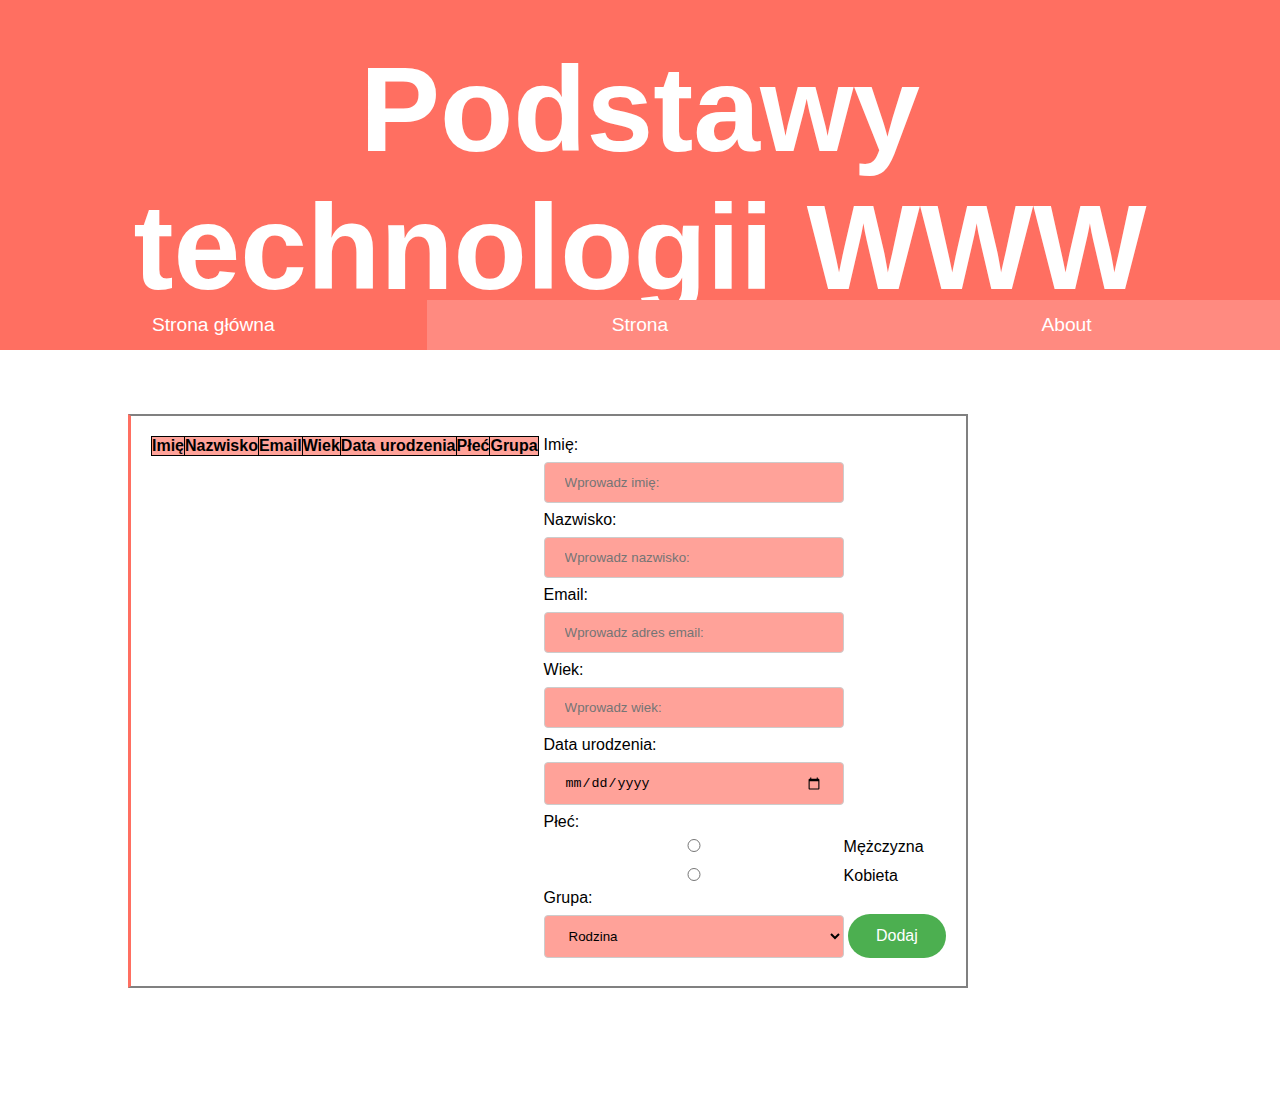
<file: Lab5PTWWW/public_html/index.html>
<!DOCTYPE html>
<html lang="en">
<head>
<title>Cwiczenia 04</title>
<meta charset="utf-8">
<meta name="viewport" content="width=device-width, initial-scale=1">
<link rel="stylesheet" href="styles.css">
<script type="text/javascript">
    
 function add()
 {
     
     var table = document.getElementById("table1");
     var newtr = document.createElement("tr");
     var newfirstname = document.createElement("td");
     var newlastname = document.createElement("td");
     var newemail = document.createElement("td");
     var newage = document.createElement("td");
     var newdate = document.createElement("td");
     var newgender = document.createElement("td");
     var newgroup = document.createElement("td");
     newfirstname.innerHTML = document.getElementById("firstname").value;
     newtr.appendChild(newfirstname);
     newlastname.innerHTML = document.getElementById("lastname").value;      
     newtr.appendChild(newlastname);
     newemail.innerHTML = document.getElementById("email").value;
     newtr.appendChild(newemail);
     newage.innerHTML = document.getElementById("age").value;
     newtr.appendChild(newage);
     newdate.innerHTML = document.getElementById("date").value;
     newtr.appendChild(newdate);
     if(document.getElementById("male").checked)
     {
     newgender.innerHTML = "Mężczyzna";
     newtr.appendChild(newgender);
     }
     else if(document.getElementById("female").checked)
     {
     newgender.innerHTML = "Kobieta";
     newtr.appendChild(newgender);
     }
     if(document.getElementById("group").value==="fa")
     {
     newgroup.innerHTML = "Rodzina";
     newtr.className = "tableFamily";
     newtr.appendChild(newgroup);
     }
     else if(document.getElementById("group").value==="fr")
     {
     newgroup.innerHTML = "Przyjaciele";
     newtr.className = "tableFriends";
     newtr.appendChild(newgroup);
     }
     else if(document.getElementById("group").value==="w")
     {
     newgroup.innerHTML = "Praca";
     newtr.className = "tableWork";
     newtr.appendChild(newgroup);    
     }
     else if(document.getElementById("group").value==="df")
     {
     newgroup.innerHTML = "Znajomi";
     newtr.className = "tableFellows";
     newtr.appendChild(newgroup);    
     } 
     table.appendChild(newtr);    
     /*
     var table = document.getElementById("table1");
     var row = table.insertRow(-1);
     var cell1 = row.insertCell(0);               
     var cell2 = row.insertCell(1);
     var cell3 = row.insertCell(2);
     var cell4 = row.insertCell(3);
     var cell5 = row.insertCell(4);
     var cell6 = row.insertCell(5);
     var cell7 = row.insertCell(6);
     cell1.innerHTML = document.getElementById("firstname").value;    
     cell2.innerHTML =  document.getElementById("lastname").value;
     cell3.innerHTML =  document.getElementById("email").value;
     cell4.innerHTML =  document.getElementById("age").value;
     cell5.innerHTML =  document.getElementById("date").value;
     if(document.getElementById("male").value==="m")
     {
     cell6.innerHTML = "Mężczyzna";
     }
     else if(document.getElementById("female").value==="f")
     {
     cell6.innerHTML = "Kobieta";
     }
     if(document.getElementById("group").value==="fa")
     {
     cell7.innerHTML = "Rodzina";
     row.className = "tableFamily";
     }
     else if(document.getElementById("group").value==="fr")
     {
     cell7.innerHTML = "Przyjaciele";
     row.className = "tableFriends";
     }
     else if(document.getElementById("group").value==="w")
     {
     cell7.innerHTML = "Praca"; 
     row.className = "tableWork";
     }
     else if(document.getElementById("group").value==="df")
     {
     cell7.innerHTML = "Znajomi";   
     row.className = "tableFellows";
     }
     */
 }
 </script>
</head>

<body>

<header>
   <h1>Podstawy technologii WWW</h1>
   <p>Style dla wybranych</p>
</header>

<section>
  <nav>   
     <a style="background-color:#ff6f61" href="index.html">Strona główna</a>
     <a href="strona.html">Strona</a>
     <a href="about.html">About</a>
  </nav>
  
  <article>
      
<p></p>
<div style="min-height: 500px">
<table id="table1">
    <tr>
        <th>Imię</th>
        <th>Nazwisko</th>
        <th>Email</th>
        <th>Wiek</th>
        <th>Data urodzenia</th>
        <th>Płeć</th>
        <th>Grupa</th> 
    </tr>
</table>
</div>
<form>
  Imię:<br>
  <input type="text" id="firstname" name="firstname" placeholder="Wprowadz imię:"><br>
  Nazwisko:<br>
  <input type="text" id="lastname" name="lastname" placeholder="Wprowadz nazwisko:"><br>
  Email:<br>
  <input type="email" id="email" name="email" placeholder="Wprowadz adres email:"><br>
  Wiek:<br>
  <input type="number" id="age" name="age" placeholder="Wprowadz wiek:"><br>
  Data urodzenia:<br>
  <input type="date" id="date" name="date"><br>
  Płeć:<br>
  <input type="radio" id="male" name="gender" value="m">Mężczyzna<br>
  <input type="radio" id="female" name="gender" value="f">Kobieta<br>
  Grupa:<br>
  <select id="group" name="group">
       <option value="fa">Rodzina</option>
        <option value="fr">Przyjaciele</option>
        <option value="w">Praca</option>
        <option value="df">Znajomi</option>
      </select> 
<button type="button" onclick="add()">Dodaj</button>
</form>
  
  </article>
</section>

</body>
</html>
</file>
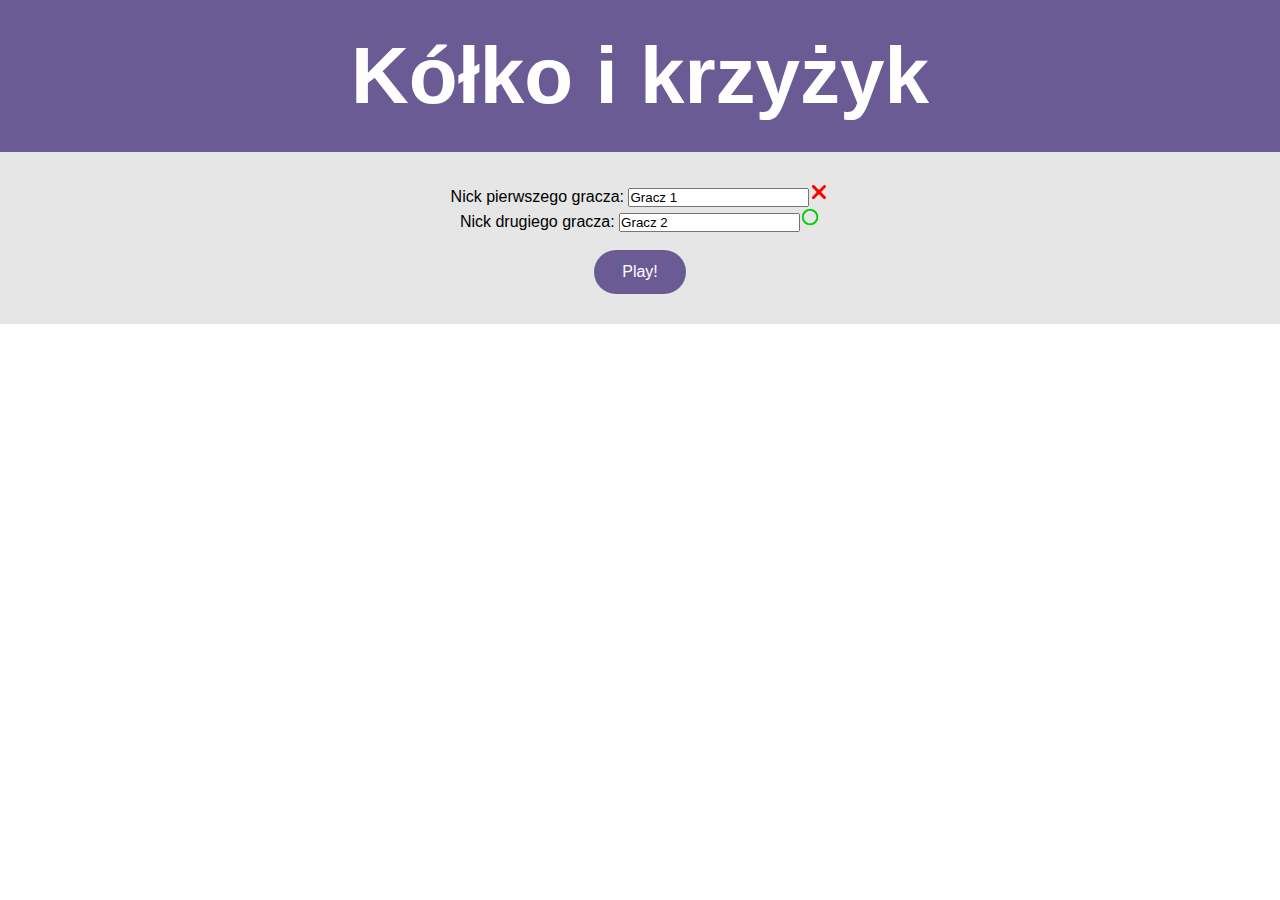
<file: Lab6PTWWW/public_html/index.html>
<!DOCTYPE html>
<html>
    <head>
        <title>Kółko i krzyżyk</title>
        <meta charset="UTF-8">
        <meta name="viewport" content="width=device-width, initial-scale=1.0">
        <link rel="stylesheet" href="style.css">
        <script>
           var round =0;
           var t = 0;
       function start(nick1, nick2)
           {
               document.getElementById("form1").style.display = "none";
               document.getElementById("board").style.display = "block";
               document.getElementById("wyniki").style.display = "block";
               document.getElementById("player11").innerHTML = nick1;
               document.getElementById("player22").innerHTML = nick2;
               document.getElementById("player11").className = "turn";
               alert("Zaczyna: "+document.getElementById("player11").innerHTML);
           }
       function newround()
            {
            document.getElementById("1").className = "none";
            document.getElementById("2").className = "none";
            document.getElementById("3").className = "none";
            document.getElementById("4").className = "none";
            document.getElementById("5").className = "none";
            document.getElementById("6").className = "none";
            document.getElementById("7").className = "none";
            document.getElementById("8").className = "none";
            document.getElementById("9").className = "none";
            document.getElementById("btn2").style.display = "none";
            t=0;
            round++;
            if(round%2===0)
            {
               document.getElementById("player11").className = "turn";
               alert("Zaczyna: "+document.getElementById("player11").innerHTML);
            }
            else
            {
               document.getElementById("player22").className = "turn";
               alert("Zaczyna: "+document.getElementById("player22").innerHTML);
            }
            }
       function clickk(id)
            {   
                if(!document.getElementById(id).className||document.getElementById(id).className === "none")
                {
                if(document.getElementById("player11").className === "turn")
                {
                document.getElementById(id).className = "cross";
                document.getElementById("player22").className = "turn";
                document.getElementById("player11").classList.remove("turn");
                t++;
                }
                else if(document.getElementById("player22").className === "turn")
                {
                    document.getElementById(id).className = "circle";
                    document.getElementById("player11").className = "turn";
                    document.getElementById("player22").classList.remove("turn");
                t++;
                }
                check();
                }
            }
       function check()
            {
                if(document.getElementById("1").className === "circle"&&document.getElementById("2").className === "circle"&&document.getElementById("3").className === "circle")
                {
                  player1win();
                }
                else if(document.getElementById("4").className === "circle"&&document.getElementById("5").className === "circle"&&document.getElementById("6").className === "circle")
                {
                  player1win();
                }
                else if(document.getElementById("7").className === "circle"&&document.getElementById("8").className === "circle"&&document.getElementById("9").className === "circle")
                {
                    player1win();
                }
                else if(document.getElementById("1").className === "circle"&&document.getElementById("4").className === "circle"&&document.getElementById("7").className === "circle")
                {
                    player1win();
                }
                else if(document.getElementById("2").className === "circle"&&document.getElementById("5").className === "circle"&&document.getElementById("8").className === "circle")
                {
                    player1win();
                }
                else if(document.getElementById("3").className === "circle"&&document.getElementById("6").className === "circle"&&document.getElementById("9").className === "circle")
                {
                    player1win();
                }
                else if(document.getElementById("1").className === "circle"&&document.getElementById("5").className === "circle"&&document.getElementById("9").className === "circle")
                {
                    player1win();
                }
                else if(document.getElementById("3").className === "circle"&&document.getElementById("5").className === "circle"&&document.getElementById("7").className === "circle")
                {
                    player1win();
                }
                else if(document.getElementById("1").className === "cross"&&document.getElementById("2").className === "cross"&&document.getElementById("3").className === "cross")
                {
                   player2win();
                }
                else if(document.getElementById("4").className === "cross"&&document.getElementById("5").className === "cross"&&document.getElementById("6").className === "cross")
                {
                   player2win();
                }
                else if(document.getElementById("7").className === "cross"&&document.getElementById("8").className === "cross"&&document.getElementById("9").className === "cross")
                {
                    player2win();
                }
                else if(document.getElementById("1").className === "cross"&&document.getElementById("4").className === "cross"&&document.getElementById("7").className === "cross")
                {
                    player2win();
                }
                else if(document.getElementById("2").className === "cross"&&document.getElementById("5").className === "cross"&&document.getElementById("8").className === "cross")
                {
                    player2win();
                }
                else if(document.getElementById("3").className === "cross"&&document.getElementById("6").className === "cross"&&document.getElementById("9").className === "cross")
                {
                    player2win();
                }
                else if(document.getElementById("1").className === "cross"&&document.getElementById("5").className === "cross"&&document.getElementById("9").className === "cross")
                {
                    player2win();
                }
                else if(document.getElementById("3").className === "cross"&&document.getElementById("5").className === "cross"&&document.getElementById("7").className === "cross")
                {
                     player2win();  
                }
                else if(t===9)
                {
                    remis();
                }
            }
        function player1win()
        {
                    alert("Wygral: "+document.getElementById("player22").innerHTML);
                    document.getElementById("player2wins").innerHTML++;
                    document.getElementById("btn2").style.display = "block";
                    var x = document.querySelectorAll("table#board td");
                    for(var i=0; i<x.length; i++)
                    {
                     x[i].className = "disableclick";
                    }
        }
        function player2win()
        {
                    alert("Wygral: "+document.getElementById("player11").innerHTML);
                    document.getElementById("player1wins").innerHTML++;
                    document.getElementById("btn2").style.display = "block";
                    var x = document.querySelectorAll("table#board td");
                    for(var i=0; i<x.length; i++)
                    {
                     x[i].className = "disableclick";
                    }
        }
        function remis()
        {
                    alert("Remis!");
                    document.getElementById("remises").innerHTML++;
                    document.getElementById("btn2").style.display = "block";
                    var x = document.querySelectorAll("table#board td");
                    for(var i=0; i<x.length; i++)
                    {
                     x[i].className = "disableclick";
                    }
        }

        </script>
    </head>
    <body>
      <header>
            <h1>Kółko i krzyżyk</h1>
      </header>
        <section>
        <form id="form1">
        Nick pierwszego gracza:
        <input id="nick1" type="text" name="nick" value="Gracz 1" required><span class="crossicon"></span><br>
        Nick drugiego gracza:
        <input id="nick2" type="text" name="nick" value="Gracz 2" required><span class="circleicon"></span><br><br>
        <button id="btn1" type="button" onclick="start(nick1.value, nick2.value)">Play!</button>
         </form>
        <div id="div1"></div>
        <div id="div2"></div>
        <table id="board" style="display:none">
            <tr>
                <td id="1" onclick="clickk(id)"></td>
                <td id="2" onclick="clickk(id)"></td>
                <td id="3" onclick="clickk(id)"></td>
            </tr>
            <tr>
                 <td id="4" onclick="clickk(id)"></td>
                 <td id="5" onclick="clickk(id)"></td>
                 <td id="6" onclick="clickk(id)"></td>   
            </tr> 
            <tr>
                <td id="7" onclick="clickk(id)"></td>
                <td id="8" onclick="clickk(id)"></td>
                <td id="9" onclick="clickk(id)"></td>       
            </tr>
        </table> 
      <table id="wyniki" style="display:none">
          <tr>
             <th colspan="2">Gracze:</th>
          </tr>
          <tr>
             <td id="player11"></td>
             <td id="player22"></td>
         </tr>
         <tr>
             <td id="symbol1"><span class="crossicon"></span></td>
             <td id="symbol2"><span class="circleicon"></span></td>
         </tr>
         <tr>
             <th colspan="2">Zwycięstwa:</th>
         </tr>
         <tr>
             <td id="player1wins">0</td>
             <td id="player2wins">0</td>
         </tr>
         <tr>
             <th colspan="2">Remisy:</th>
         </tr>
         <tr>
             <td colspan="2" id="remises">0</td>
         </tr>
       </table>   
        </section>
        <button id="btn2" style="display:none" type="button" onclick="newround()">Nowa runda</button>
    </body>
</html>
</file>
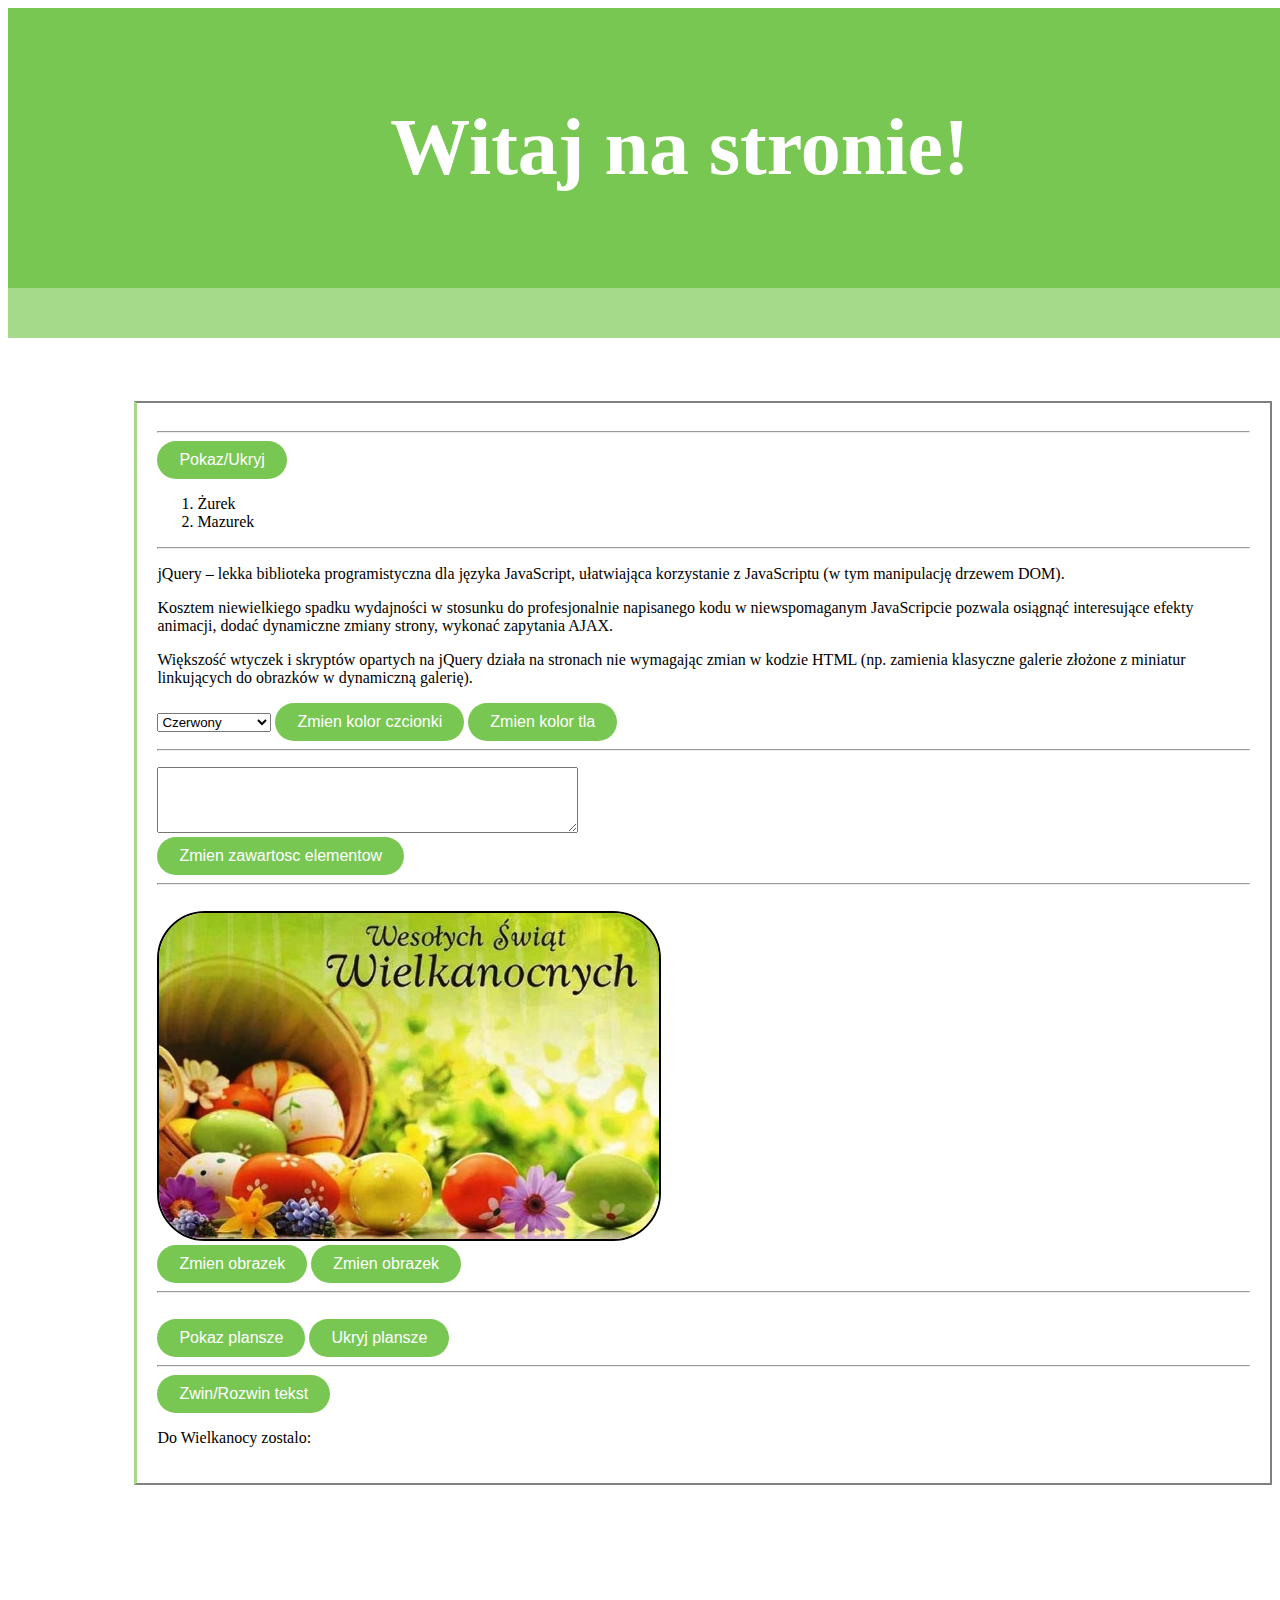
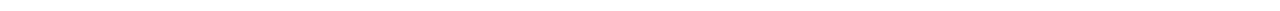
<file: Lab7PTWWW/public_html/index.html>
<!DOCTYPE html>
<html>
    <head>
        <title>Cwiczenie 07</title>
        <meta charset="UTF-8">
        <meta name="viewport" content="width=device-width, initial-scale=1.0">
        <link rel="stylesheet" href="styles.css">
        <script src="https://ajax.googleapis.com/ajax/libs/jquery/3.4.1/jquery.min.js"></script>
        <script src="JScript.js"></script>
    </head>
    
    <body>
     <header id="header1">
        <h1>Witaj na stronie!</h1>
     </header>
        <div id="div3"></div>
        <article>
      <hr>
        <button id="button1">Pokaz/Ukryj</button>
        <div id="div1">
        <ol>
          <li>Żurek</li>
          <li>Mazurek</li>
       </ol>
        </div>
      <hr>
      <p class="pclass1">jQuery – lekka biblioteka programistyczna dla języka JavaScript, ułatwiająca korzystanie z JavaScriptu (w tym manipulację drzewem DOM).</p>
      <p class="pclass1">Kosztem niewielkiego spadku wydajności w stosunku do profesjonalnie napisanego kodu w niewspomaganym JavaScripcie pozwala osiągnąć interesujące efekty animacji, dodać dynamiczne zmiany strony, wykonać zapytania AJAX.</p>
      <p class="pclass1">Większość wtyczek i skryptów opartych na jQuery działa na stronach nie wymagając zmian w kodzie HTML (np. zamienia klasyczne galerie złożone z miniatur linkujących do obrazków w dynamiczną galerię). </p>
    <select id="selectcolour" name="colours">
      <option value="red">Czerwony</option>
      <option value="blue">Niebieski</option>
      <option value="green">Zielony</option>
      <option value="orange">Pomaranczowy</option>
      <option value="purple">Fioletowy</option>
    </select>
      <button id="fontcolour">Zmien kolor czcionki</button>
      <button id="backgroundcolour">Zmien kolor tla</button>
    <hr>
    <p class="pclass2"></p>
    <p class="pclass2"></p>
    <textarea id="text1" rows="4" cols="50" name="textfield"></textarea>
    <br>
    <button id="button2">Zmien zawartosc elementow</button>
    <hr>
    <br>
    <img id="img" class="img1" src="kartkaswiateczna.jpg">
    <br>
    <button id="button3">Zmien obrazek</button>
    <button id="button4">Zmien obrazek</button>
    <hr>
    <br>
    <button id="button5">Pokaz plansze</button>
    <button id="button6">Ukryj plansze</button>
    <br>
    <div>
    <table id="board" >      
            <tr>
                <td id="1"></td>
                <td id="2"></td>
                <td id="3"></td>
            </tr>
            <tr>
                 <td id="4"></td>
                 <td id="5"></td>
                 <td id="6"></td>   
            </tr> 
            <tr>
                <td id="7"></td>
                <td id="8"></td>
                <td id="9"></td>       
            </tr>
        </table> 
        </div>
    <hr>
    <button id="button7">Zwin/Rozwin tekst</button>
    <div id="div2">
    <p>Do Wielkanocy zostalo: </p>
    <p id="wielkanoc"></p>
    </div>
    </article>
    </body>
</html>
</file>
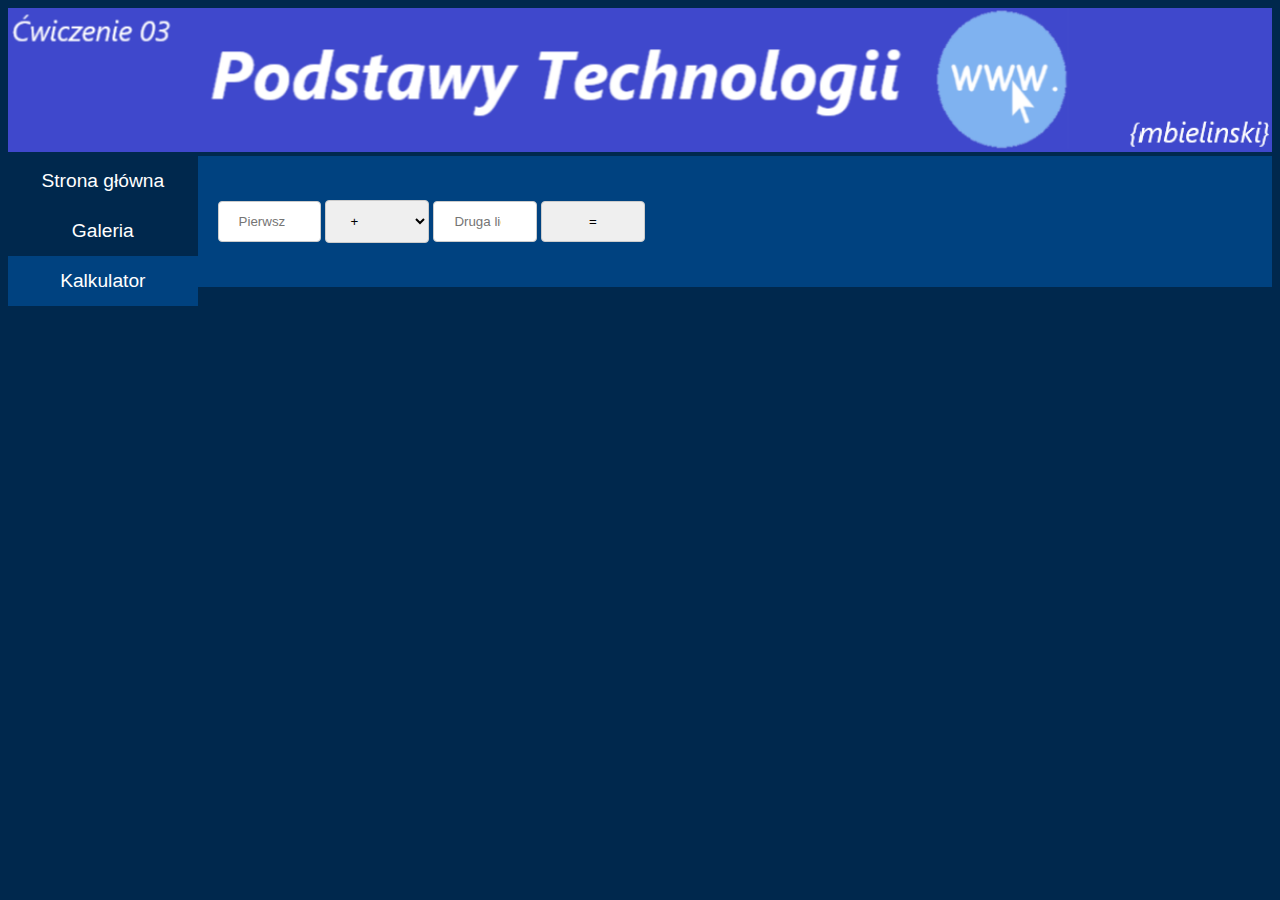
<file: Lab3PTWWW/public_html/subpage2.html>
<!DOCTYPE html>
<!--
To change this license header, choose License Headers in Project Properties.
To change this template file, choose Tools | Templates
and open the template in the editor.
-->
<html>
<head>
<title>Cwiczenia 03</title>
<meta charset="utf-8">
<meta name="viewport" content="width=device-width, initial-scale=1">
<link rel="stylesheet" href="styles.css">
<script>

    function add()
   {
     var x = Number(document.getElementById("number1").value);
     var y = Number(document.getElementById("number2").value);
     if(x<0||x>100||y<0||y>100)
     {
     document.getElementById("wynik").innerHTML ="Proszę wprowadzić liczby z przedziału od 0 do 100";   
     }
     else
     {
     var wynik = x + y;
     document.getElementById("wynik").innerHTML =x+"+"+y+"="+wynik;
     }
    }
    function sub()
    {
      var x = Number(document.getElementById("number1").value);
      var y = Number(document.getElementById("number2").value);
      if(x<0||x>100||y<0||y>100)
     {
     document.getElementById("wynik").innerHTML ="Proszę wprowadzić liczby z przedziału od 0 do 100";   
     }
     else
     {
      var wynik = x - y;
      document.getElementById("wynik").innerHTML =x+"-"+y+"="+wynik;
     }
    }
    function mul()
    {
      var x = Number(document.getElementById("number1").value);
      var y = Number(document.getElementById("number2").value);
      if(x<0||x>100||y<0||y>100)
      {
       document.getElementById("wynik").innerHTML ="Proszę wprowadzić liczby z przedziału od 0 do 100";   
      }
      else
      {
      var wynik = x * y;
      document.getElementById("wynik").innerHTML =x+"*"+y+"="+wynik;
      }
    }
    function div()
    {
      var x = Number(document.getElementById("number1").value);
      var y = Number(document.getElementById("number2").value);
      if(x<0||x>100||y<0||y>100)
      {
       document.getElementById("wynik").innerHTML ="Proszę wprowadzić liczby z przedziału od 0 do 100";   
      }
      else
      {
      var wynik = x / y;
      document.getElementById("wynik").innerHTML =x+":"+y+"="+wynik;
      }
    }
    function oper()
    {
      var operation = document.getElementById("oper").value;
      if(operation==="+")
      {
          add();
      }
      else if(operation==="-")
      {
          sub();
      }
      else if(operation==="*")
      {
          mul();
      }
      else if(operation==="/")
      {
          div();
      }
    }
</script>
</head>
    <body>

<header>
    <img src="logo.png" alt='naglowek' style="width:100%;height:100%;">
</header>

<section>
  <nav>
    <a href="index.html">Strona główna</a>
     <a href="subpage.html">Galeria</a>
     <a style="background-color:#004280" href="subpage2.html">Kalkulator</a>
  </nav>
  
  <article>
  
  <p> 
     <input id='number1' type="number" min="0" max="100" placeholder="Pierwsza liczba..."> 
      <select id='oper' name="operation">
       <option value="+">+</option>
        <option value="-">-</option>
        <option value="*">*</option>
        <option value="/">:</option>
      </select> 
     <input id='number2' type="number" min="0" max="100" placeholder="Druga liczba..."> 
     <button type="button" onclick="oper()">=</button> 
     
 </p> 
 <p id="wynik"></p>
  </article>
</section>

</body>
</html>
</file>
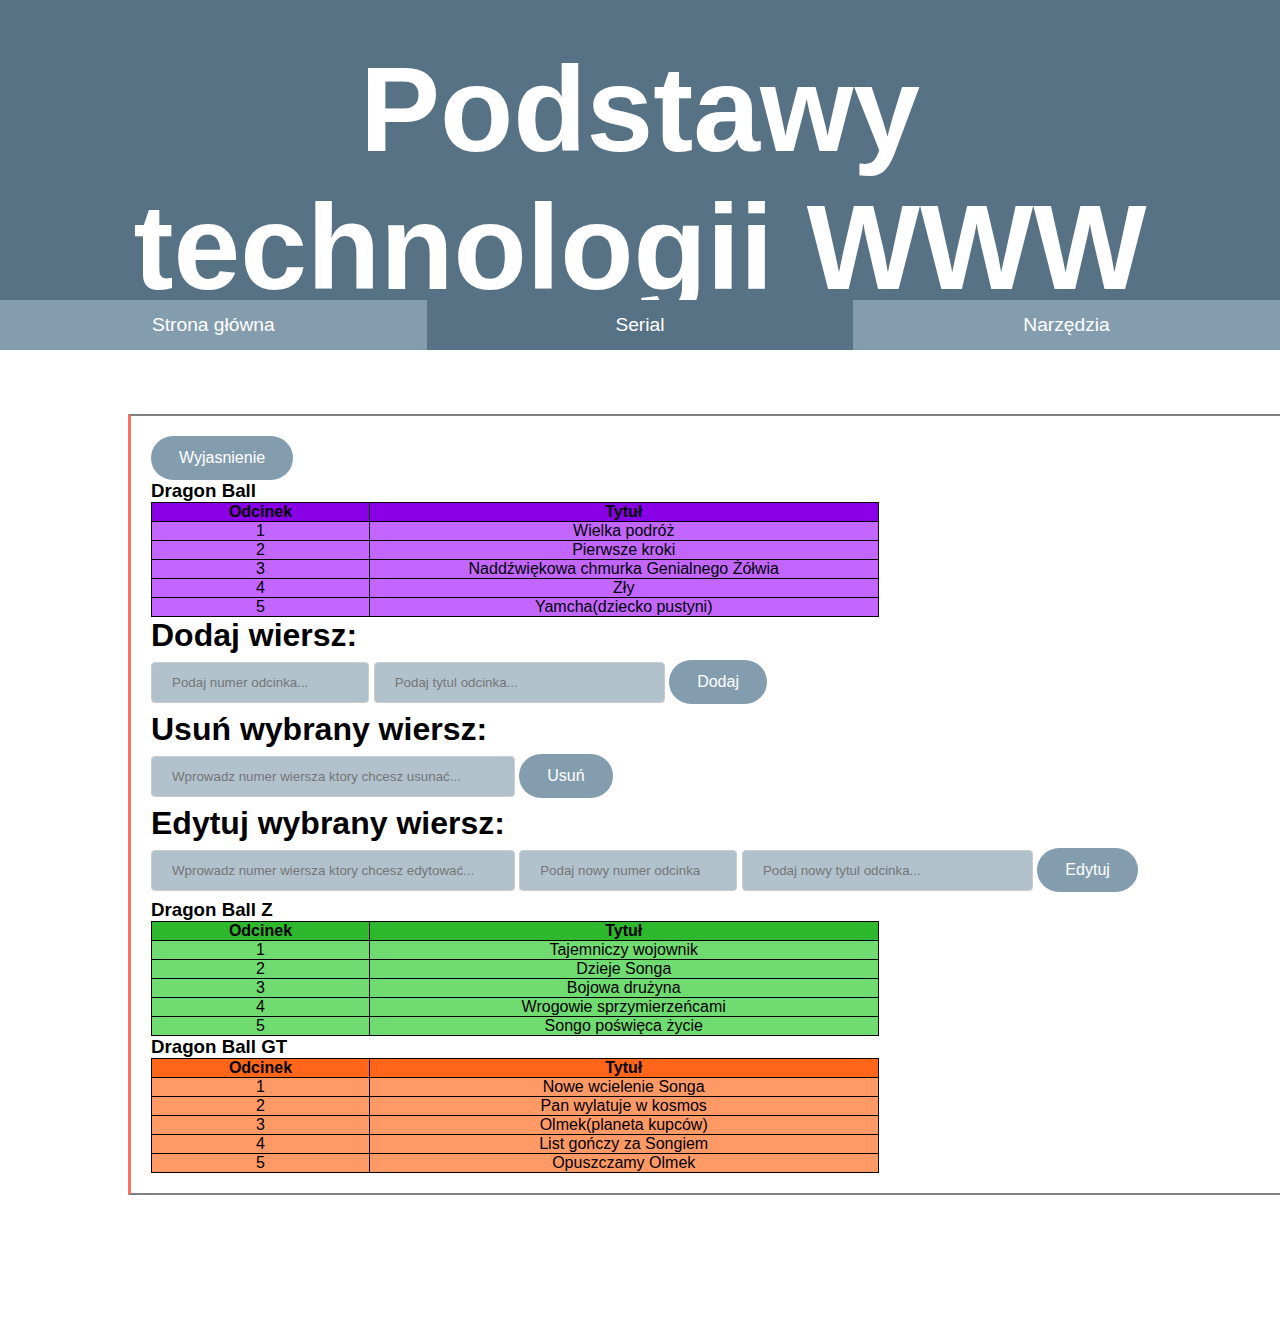
<file: Lab4PTWWW/public_html/subpage.html>
<!DOCTYPE html>
<html lang="en">
<head>
<title>Cwiczenia 04</title>
<meta charset="utf-8">
<meta name="viewport" content="width=device-width, initial-scale=1">
<link rel="stylesheet" href="styles.css">
<script type="text/javascript">
    
 function add()
 {
     /* var table = document.getElementById("table1");
     var row = table.insertRow(-1);              
     var cell1 = row.insertCell(0);               
     var cell2 = row.insertCell(1);
     cell1.innerHTML = document.getElementById("number").value;              tworzenie nowego wiersza za pomoca funkcji insertRow() i insertCell()
     cell2.innerHTML = document.getElementById("title").value; */
     var table = document.getElementById("table1");
     var newtr = document.createElement("tr");
     var newnumber = document.createElement("td");
     var newtitle = document.createElement("td");
     newnumber.innerHTML = document.getElementById("number").value;
     newtr.appendChild(newnumber);
     newtitle.innerHTML = document.getElementById("title").value;            //tworzenie nowego wiersza za pomoca funkcji appendChild()
     newtr.appendChild(newtitle);
     table.appendChild(newtr);
 }
 function deleteR(number)
 {   
     if(number>0&&document.getElementById("table1").rows.length>number)
     {
     var table = document.getElementById("table1");
     table.deleteRow(number);
     }
     else
     {
          alert("Wprowadz poprawny numer");
     }
 }
 function edit(number)
 {
     if(number>0&&document.getElementById("table1").rows.length>number)
     {
     var table = document.getElementById("table1");
     table.deleteRow(number);
     var newrow = table.insertRow(number);
     var newcell1 = newrow.insertCell(0);               
     var newcell2 = newrow.insertCell(1);
     newcell1.innerHTML = document.getElementById("number4").value;
     newcell2.innerHTML = document.getElementById("title2").value;
     }
     else
     {
          alert("Wprowadz poprawny numer");
     }
 }
</script>
</head>

<body>

<header>
  <h1>Podstawy technologii WWW</h1>
   <p>No to jesteśmy w DOM-u</p>
</header>

<section>
  <nav>   
     <a href="index.html">Strona główna</a>
     <a style="background-color:#577284" href="subpage.html">Serial</a>
     <a href="subpage2.html">Narzędzia</a>
  </nav>
  
  <article>
      <button id= 'btn5' type="button" onclick='document.getElementById("p").style.display="block"; 
    document.getElementById("btn5").style.display = "none";'>Wyjasnienie</button>
      <p id="p" style="display:none">Nie dodawalem wszystkich odcinkow, zajeloby to duzo czasu, wolalem ten czas poswiecic na poprawe szaty graficznej i funkcjonalnosci strony :-)</p>
      <h3>Dragon Ball</h3>
 <table id='table1' style="width:50%">
  <tr>
    <th class="numer">Odcinek</th>
    <th class="tytul">Tytuł</th>
  </tr>
  <tr>
    <td class="numer">1</td>
    <td class="tytul">Wielka podróż</td>
  </tr>
  <tr>
    <td class="numer">2</td>
    <td class="tytul">Pierwsze kroki</td>
  </tr>
  <tr>
    <td class="numer">3</td>
    <td class="tytul">Naddźwiękowa chmurka Genialnego Żółwia</td>
  </tr>
  <tr>
    <td class="numer">4</td>
    <td class="tytul">Zły</td>
  </tr>
  <tr>
    <td class="numer">5</td>
    <td class="tytul">Yamcha(dziecko pustyni)</td>
  </tr>
</table> 
 <h1>Dodaj wiersz: </h1>
<input class="number" id='number' type="number" placeholder="Podaj numer odcinka...">
<input id='title' type="text" placeholder="Podaj tytul odcinka...">
<button id= 'btn' type="button" onclick="add()">Dodaj</button>
<h1>Usuń wybrany wiersz: </h1>
<input class="edit" id='number2' type="number" placeholder="Wprowadz numer wiersza ktory chcesz usunać...">
<button id= 'btn2' type="button" onclick="deleteR(number2.value)">Usuń</button>
<h1>Edytuj wybrany wiersz: </h1>
<input class="edit" id='number3' type="number" placeholder="Wprowadz numer wiersza ktory chcesz edytować...">
<input class="number" id='number4' type="number" placeholder="Podaj nowy numer odcinka...">
<input id='title2' type="text" placeholder="Podaj nowy tytul odcinka...">
<button id= 'btn3' type="button" onclick="edit(number3.value)">Edytuj</button>
<p></p>
<h3>Dragon Ball Z</h3>
<table class="table2" style="width:50%">
  <tr>
    <th class="numer">Odcinek</th>
    <th class="tytul">Tytuł</th>
  </tr>
  <tr>
    <td class="numer">1</td>
    <td class="tytul">Tajemniczy wojownik</td>
  </tr>
  <tr>
    <td class="numer">2</td>
    <td class="tytul">Dzieje Songa</td>
  </tr>
  <tr>
    <td class="numer">3</td>
    <td class="tytul">Bojowa drużyna</td>
  </tr>
  <tr>
    <td class="numer">4</td>
    <td class="tytul">Wrogowie sprzymierzeńcami</td>
  </tr>
  <tr>
    <td class="numer">5</td>
    <td class="tytul">Songo poświęca życie</td>
  </tr>
</table> 
<p></p>
<h3>Dragon Ball GT</h3>
<table id="table3" style="width:50%">
    <tr>
    <th class="numer">Odcinek</th>
    <th class="tytul">Tytuł</th>
  </tr>
  <tr>
    <td class="numer">1</td>
    <td class="tytul">Nowe wcielenie Songa</td>
  </tr>
  <tr>
    <td class="numer">2</td>
    <td class="tytul">Pan wylatuje w kosmos</td>
  </tr>
  <tr>
    <td class="numer">3</td>
    <td class="tytul">Olmek(planeta kupców)</td>
  </tr>
  <tr>
    <td class="numer">4</td>
    <td class="tytul">List gończy za Songiem</td>
  </tr>
  <tr>
    <td class="numer">5</td>
    <td class="tytul">Opuszczamy Olmek</td>
  </tr>
</table> 
<p></p>
  </article>
</section>

</body>
</html>
</file>
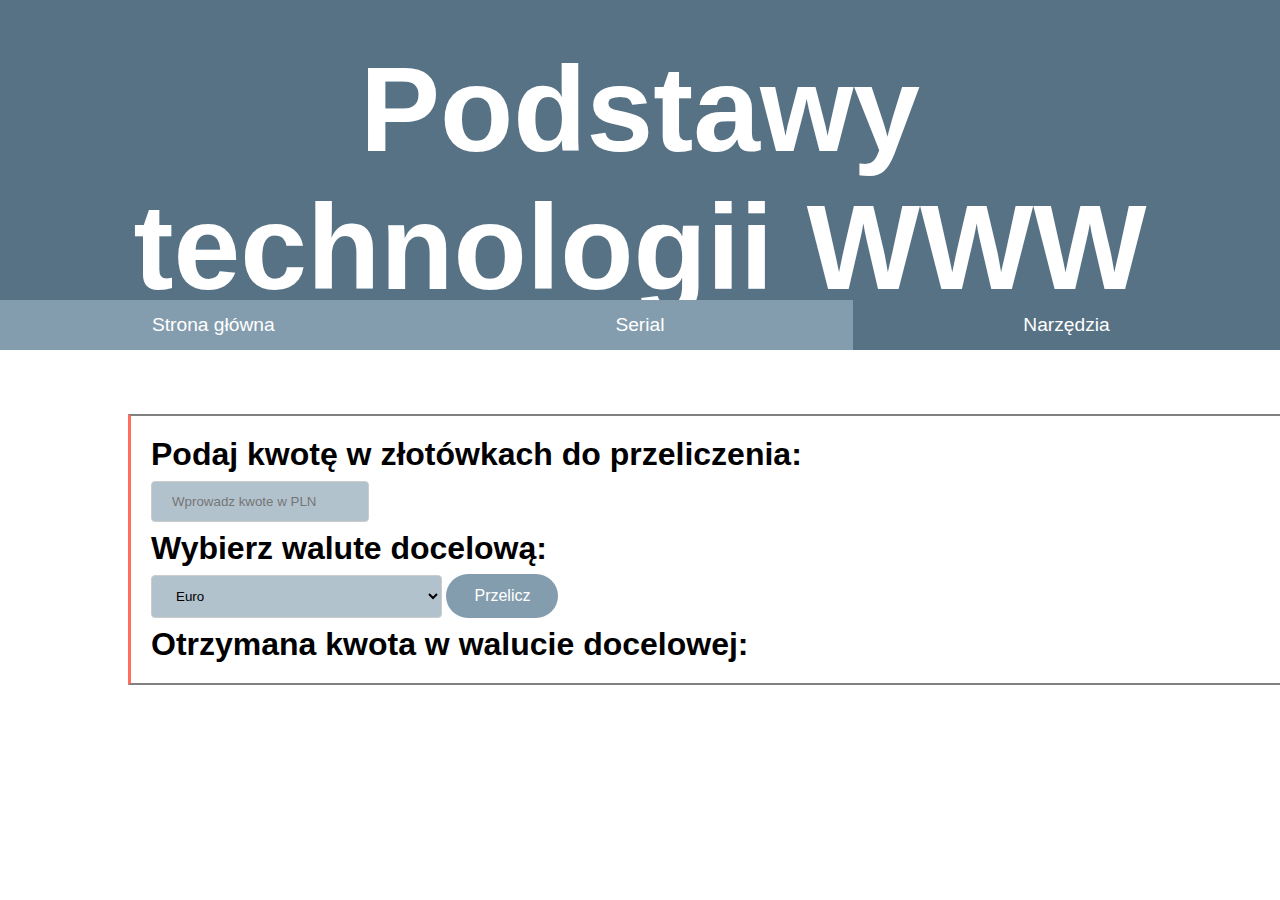
<file: Lab4PTWWW/public_html/subpage2.html>
<!DOCTYPE html>
<html lang="en">
<head>
<title>Cwiczenia 04</title>
<meta charset="utf-8">
<meta name="viewport" content="width=device-width, initial-scale=1">
<link rel="stylesheet" href="styles.css">
<script>

function convert(amount, currency)
{   
    var result_amount;
    if(amount&&amount>0)
    {
    if(currency==="D")
    {
      result_amount=amount/3.82;
      document.getElementById("result").innerHTML = result_amount.toFixed(2)+" $";
    }
    else if(currency==="E")
    {
      result_amount=amount/4.28;
      document.getElementById("result").innerHTML = result_amount.toFixed(2)+" €";
    }
    }
    else
    {
        alert("Wprowadź poprawną kwotę");
        document.getElementById("result").innerHTML = "Coś nie tak :(";
    }
}
</script>
</head>
<body>

<header>
 <h1>Podstawy technologii WWW</h1>
   <p>No to jesteśmy w DOM-u</p>
</header>

<section>
  <nav>   
     <a href="index.html">Strona główna</a>
     <a href="subpage.html">Serial</a>
     <a style="background-color:#577284" href="subpage2.html">Narzędzia</a>
  </nav>
  
  <article>
      
<h1>Podaj kwotę w złotówkach do przeliczenia:</h1>
<input class="number" id='amount1' type="number" step="0.01" min="0" placeholder="Wprowadz kwote w PLN">
<h1>Wybierz walute docelową:</h1>
  <select id='currency' name="currency">
       <option value="E">Euro</option>
        <option value="D">Dolar</option>
      </select> 
<button type="button" onclick="convert(amount1.value, currency.value)">Przelicz</button>
<h1>Otrzymana kwota w walucie docelowej:</h1>
<div id="result"></div>
  </article>
</section>

</body>
</html>
</file>
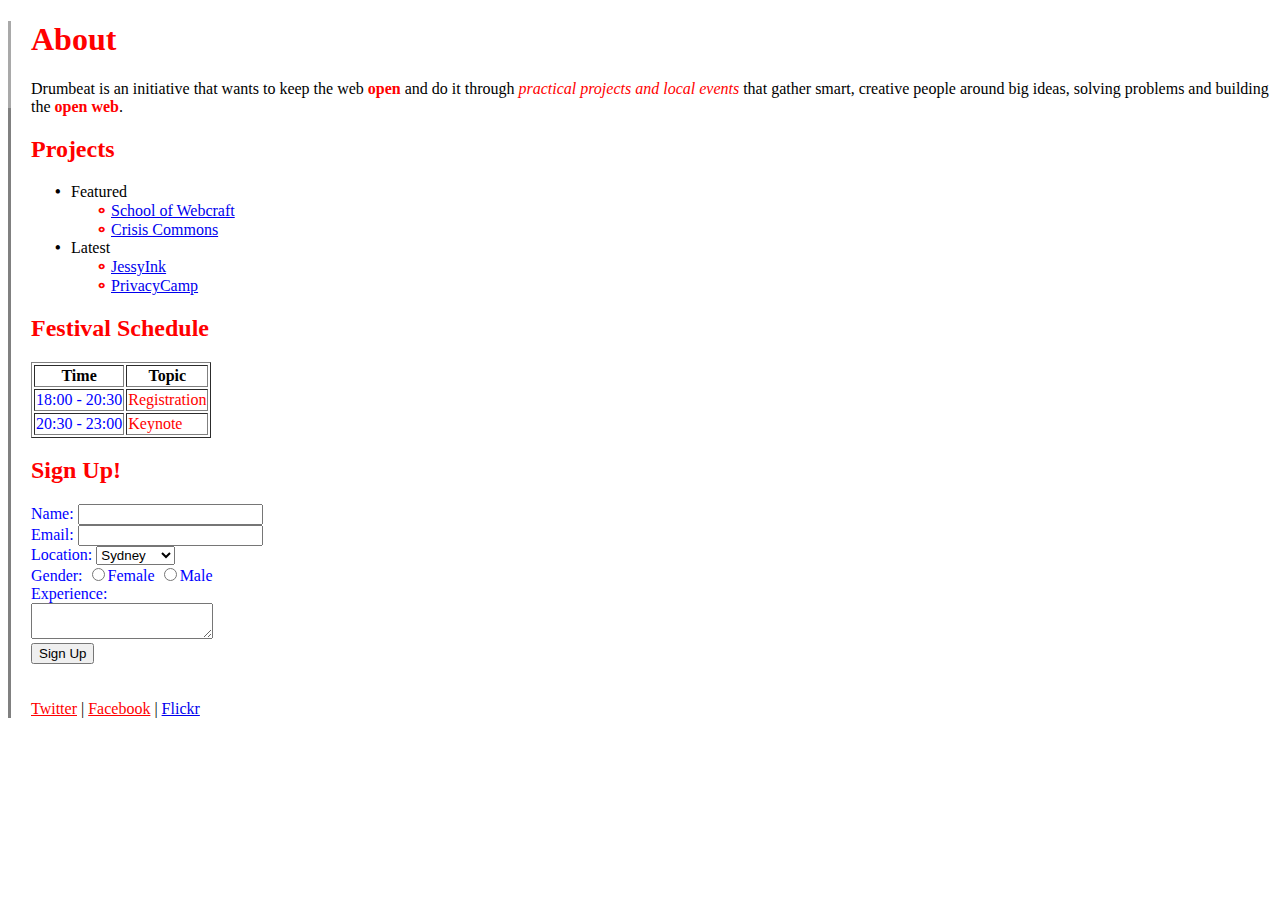
<file: Lab5PTWWW/public_html/about.html>
<!DOCTYPE html>
<html>
 <head>
  <meta charset="utf-8">
  <title></title>
  <style>
  body {
     border-left: 3px solid;
     padding-left: 20px;
     border-image:   linear-gradient(to top, gray 87%, darkgray 87%) 5;
  }
 h1, h2, em, strong {
          color: red;
 }
 ul {
  list-style: none;
}
label {
    color: blue;
}
td:first-of-type {
    color: blue;
}
td:last-of-type {
    color: red;
}
ul li ul li::before {
  content: "\26AC";
  color: red;
  display: inline-block; 
  width: 1em;
  margin-left: -1em;
}
ul li::before {
  content: "\2022";
  color: black;
  font-weight: bold;
  display: inline-block; 
  width: 1em;
  margin-left: -1em;
}
a:nth-last-of-type(2), a:nth-last-of-type(3){
    color: red;
}
  </style>
 </head>
 <body>

  <h1>About</h1>

  <p>Drumbeat is an initiative that wants to keep the web <strong>open</strong> and do it through <em>practical projects and local events</em> that gather smart, creative people around big ideas, solving problems and building the <strong>open web</strong>.
  </p>

  <h2>Projects</h2>
  <ul>
   <li>Featured
     <ul>
      <li><a href="http://www.drumbeat.org/webcraft">School of Webcraft</a></li>
      <li><a href="http://www.drumbeat.org/project/crisis-commons">Crisis Commons</a></li>
     </ul>
   </li>
   <li>Latest
     <ul>
      <li><a href="http://www.drumbeat.org/project/jessyink">JessyInk</a></li>
      <li><a href="http://www.drumbeat.org/project/privacycamp">PrivacyCamp</a></li>
     </ul>
   </li>
  </ul>

  <h2>Festival Schedule</h2>
  <table border="1">
   <thead>
    <tr>
     <th>Time</th>
     <th>Topic</th>
    </tr>
   </thead>
   <tbody>
    <tr>
     <td>18:00 - 20:30</td>
     <td>Registration</td>
    </tr>
    <tr>
      <td>20:30 - 23:00</td>
      <td>Keynote</td>
    </tr>
   </tbody>
  </table>

  <h2>Sign Up!</h2>
  <form action="mailto:pamela.fox@gmail.com" enctype="text/plain" method="post">
    <label>Name: <input name="name" type="text"></label>
    <br>
    <label>Email: <input name="email" type="email"></label>
    <br>
    <label>Location:
      <select name="location">
        <option value="syd">Sydney</option>
        <option value="nyc">New York</option>
      </select></label>
    <br>
    <label>Gender:
      <input type="radio" name="gender">Female
      <input type="radio" name="gender">Male
    </label>
    <br>
    <label>Experience:
    <br>
    <textarea name="experience"></textarea>
    </label>
    <br>
    <button type="submit">Sign Up</button>
  </form>

  <br><br>
  <a href="http://twitter.com/mozilladrumbeat">Twitter</a> | <a href="http://www.facebook.com/mozilladrumbeat">Facebook</a> | <a href="http://www.flickr.com/search/?w=all&q=drumbeat&m=tags">Flickr</a>

 </body>
</html>
</file>
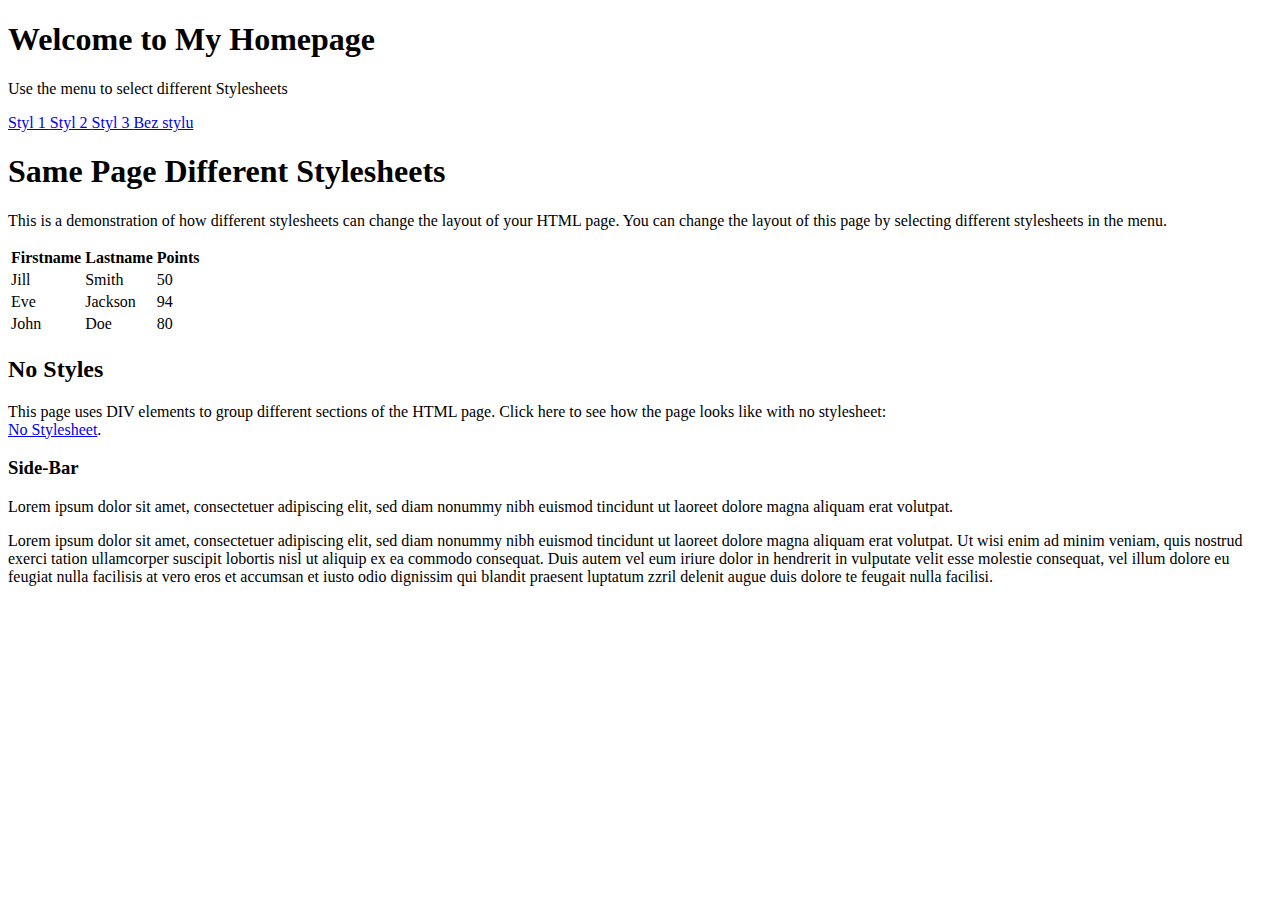
<file: Lab5PTWWW/public_html/strona.html>
<!DOCTYPE html>
<html>
  <head>
    <meta charset="utf-8">
    <title></title>
  </head>
<body>
  <header>
    <h1>Welcome to My Homepage</h1>
    <p>Use the menu to select different Stylesheets</p>
  </header>
  <nav>
    <a href="strona_1.html"> Styl 1 </a>
    <a href="strona_2.html"> Styl 2 </a>
    <a href="strona_3.html"> Styl 3 </a>
    <a href="strona.html"> Bez stylu </a>
  </nav>
  <section>
    <h1>Same Page Different Stylesheets</h1>
    <p>
      This is a demonstration of how different stylesheets can change the layout of your HTML page. You can change the layout of this page by selecting different stylesheets in the menu.
      <table>
        <tr>
          <th>Firstname</th>
          <th>Lastname</th>
          <th>Points</th>
        </tr>
        <tr>
          <td>Jill</td>
          <td>Smith</td>
          <td>50</td>
        </tr>
        <tr>
          <td>Eve</td>
          <td>Jackson</td>
          <td>94</td>
        </tr>
        <tr>
          <td>John</td>
          <td>Doe</td>
          <td>80</td>
        </tr>
      </table>
    </p>
    <h2>No Styles</h2>
    <p>
      This page uses DIV elements to group different sections of the HTML page. Click here to see how the page looks like with no stylesheet:<br><a href="#" onclick="noStyles();return false">No Stylesheet</a>.
    </p>
  </section>
  <aside>
    <h3>Side-Bar</h3>
    <p>
      Lorem ipsum dolor sit amet, consectetuer adipiscing elit, sed diam nonummy nibh euismod tincidunt ut laoreet dolore magna aliquam erat volutpat.
    </p>
  </aside>
  <footer>
    Lorem ipsum dolor sit amet, consectetuer adipiscing elit, sed diam nonummy nibh euismod tincidunt ut laoreet dolore magna aliquam erat volutpat. Ut wisi enim ad minim veniam, quis nostrud exerci tation ullamcorper suscipit lobortis nisl ut aliquip ex ea commodo consequat. Duis autem vel eum iriure dolor in hendrerit in vulputate velit esse molestie consequat, vel illum dolore eu feugiat nulla facilisis at vero eros et accumsan et iusto odio dignissim qui blandit praesent luptatum zzril delenit augue duis dolore te feugait nulla facilisi.
  </footer>
</body>
</html>
</file>
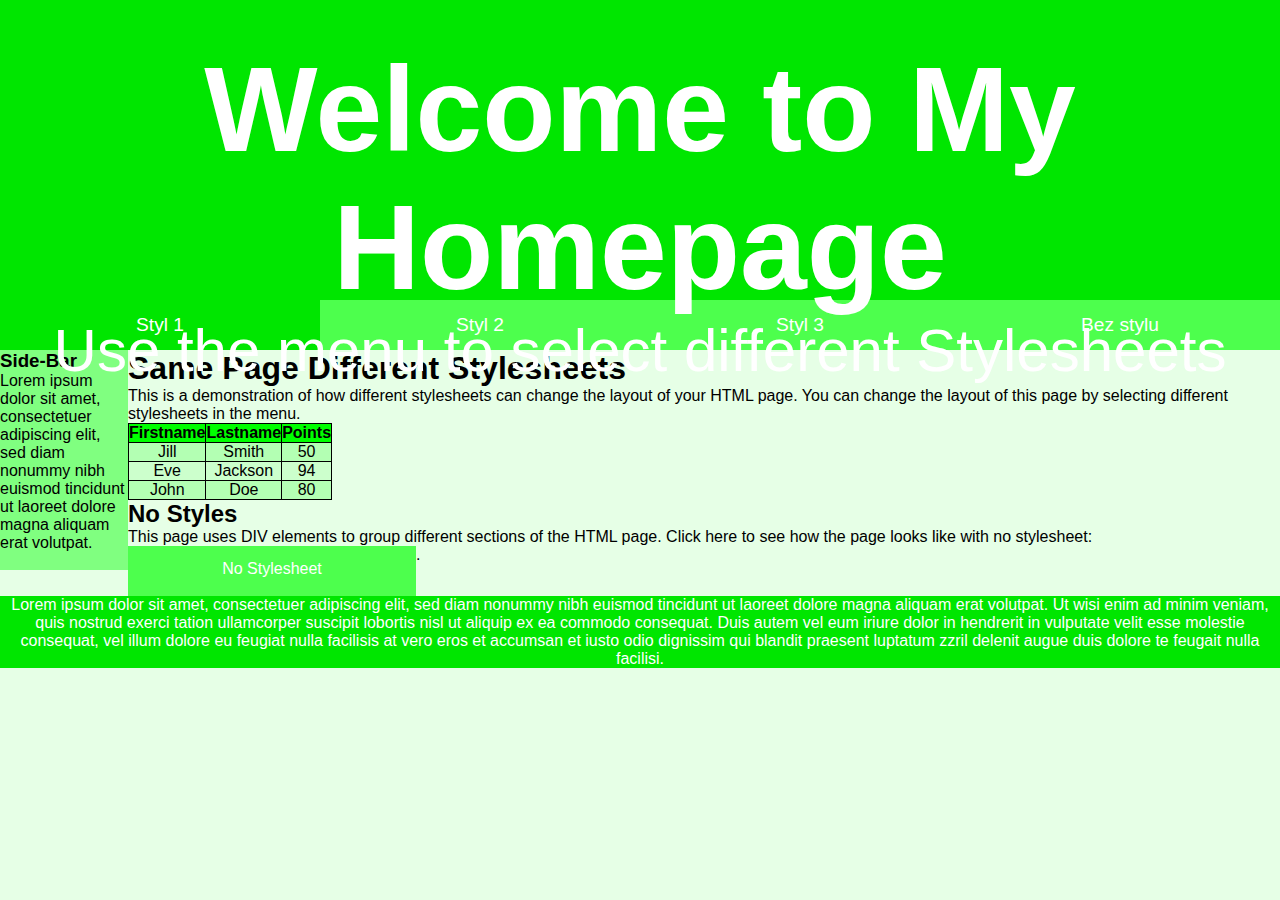
<file: Lab5PTWWW/public_html/strona_1.html>
<!DOCTYPE html>
<html>
  <head>
    <meta charset="utf-8">
    <link rel="stylesheet" href="styl_1.css">
    <title></title>
  </head>
<body>
  <header>
    <h1>Welcome to My Homepage</h1>
    <p>Use the menu to select different Stylesheets</p>
  </header>
   <nav>
    <a style="background-color:#00e600" href="strona_1.html"> Styl 1 </a>
    <a href="strona_2.html"> Styl 2 </a>
    <a href="strona_3.html"> Styl 3 </a>
    <a href="strona.html"> Bez stylu </a>
  </nav> 
  <section>
    <h1>Same Page Different Stylesheets</h1>
    <p>
      This is a demonstration of how different stylesheets can change the layout of your HTML page. You can change the layout of this page by selecting different stylesheets in the menu.
      <table>
        <tr>
          <th>Firstname</th>
          <th>Lastname</th>
          <th>Points</th>
        </tr>
        <tr>
          <td>Jill</td>
          <td>Smith</td>
          <td>50</td>
        </tr>
        <tr>
          <td>Eve</td>
          <td>Jackson</td>
          <td>94</td>
        </tr>
        <tr>
          <td>John</td>
          <td>Doe</td>
          <td>80</td>
        </tr>
      </table>
    </p>
    <h2>No Styles</h2>
    <p>
      This page uses DIV elements to group different sections of the HTML page. Click here to see how the page looks like with no stylesheet:<br><a href="strona.html">No Stylesheet</a>.
    </p>
  </section>
  <aside>
    <h3>Side-Bar</h3>
    <p>
      Lorem ipsum dolor sit amet, consectetuer adipiscing elit, sed diam nonummy nibh euismod tincidunt ut laoreet dolore magna aliquam erat volutpat.
    </p>
  </aside>
  <footer>
    Lorem ipsum dolor sit amet, consectetuer adipiscing elit, sed diam nonummy nibh euismod tincidunt ut laoreet dolore magna aliquam erat volutpat. Ut wisi enim ad minim veniam, quis nostrud exerci tation ullamcorper suscipit lobortis nisl ut aliquip ex ea commodo consequat. Duis autem vel eum iriure dolor in hendrerit in vulputate velit esse molestie consequat, vel illum dolore eu feugiat nulla facilisis at vero eros et accumsan et iusto odio dignissim qui blandit praesent luptatum zzril delenit augue duis dolore te feugait nulla facilisi.
  </footer>
</body>
</html>
</file>
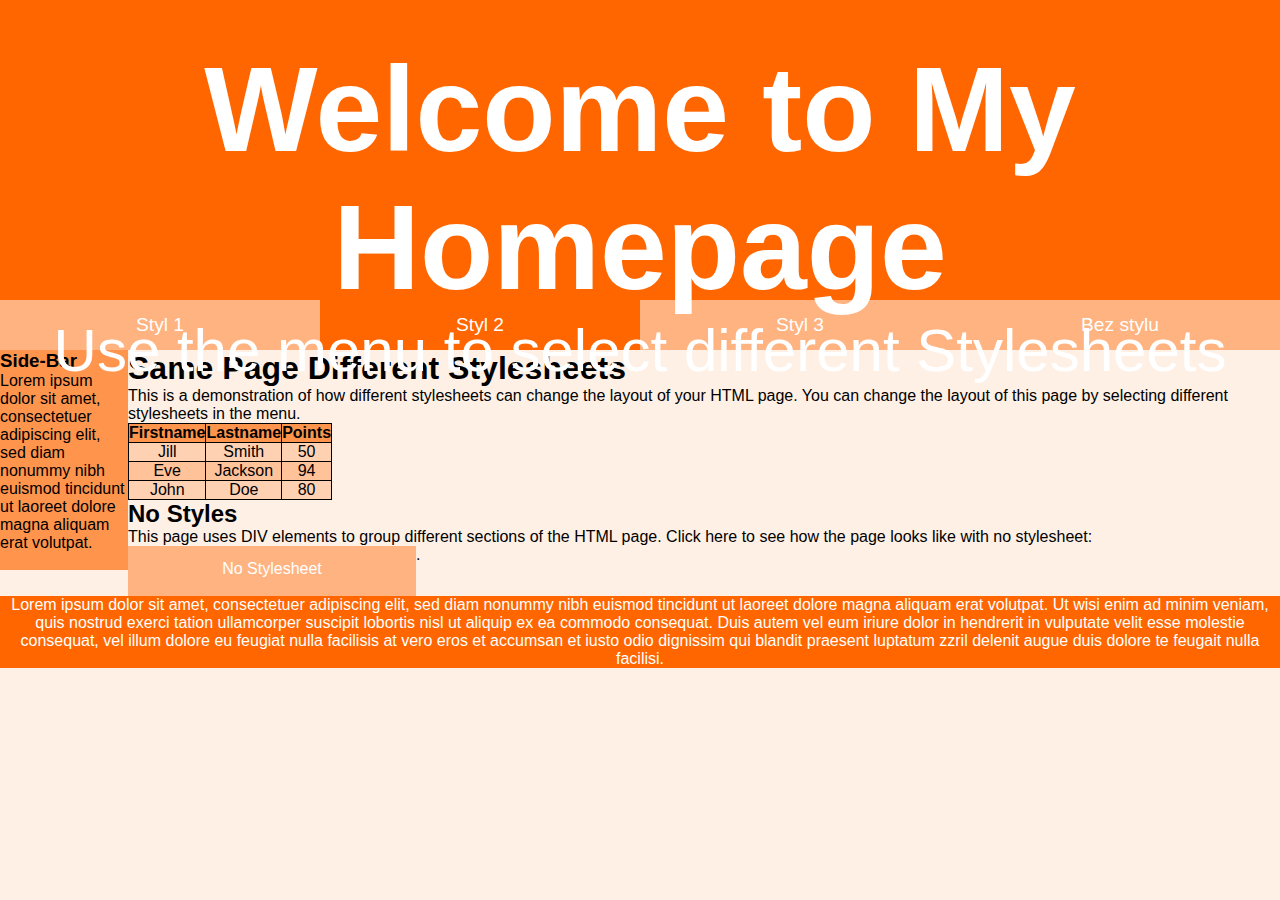
<file: Lab5PTWWW/public_html/strona_2.html>
<!DOCTYPE html>
<html>
  <head>
    <meta charset="utf-8">
    <link rel="stylesheet" href="styl_2.css">
    <title></title>
  </head>
<body>
  <header>
    <h1>Welcome to My Homepage</h1>
    <p>Use the menu to select different Stylesheets</p>
  </header>
  <nav>
    <a href="strona_1.html"> Styl 1 </a>
    <a style="background-color:#ff6600" href="strona_2.html"> Styl 2 </a>
    <a href="strona_3.html"> Styl 3 </a>
    <a href="strona.html"> Bez stylu </a>
  </nav>
  <section>
    <h1>Same Page Different Stylesheets</h1>
    <p>
      This is a demonstration of how different stylesheets can change the layout of your HTML page. You can change the layout of this page by selecting different stylesheets in the menu.
      <table>
        <tr>
          <th>Firstname</th>
          <th>Lastname</th>
          <th>Points</th>
        </tr>
        <tr>
          <td>Jill</td>
          <td>Smith</td>
          <td>50</td>
        </tr>
        <tr>
          <td>Eve</td>
          <td>Jackson</td>
          <td>94</td>
        </tr>
        <tr>
          <td>John</td>
          <td>Doe</td>
          <td>80</td>
        </tr>
      </table>
    </p>
    <h2>No Styles</h2>
    <p>
      This page uses DIV elements to group different sections of the HTML page. Click here to see how the page looks like with no stylesheet:<br><a href="strona.html">No Stylesheet</a>.
    </p>
  </section>
  <aside>
    <h3>Side-Bar</h3>
    <p>
      Lorem ipsum dolor sit amet, consectetuer adipiscing elit, sed diam nonummy nibh euismod tincidunt ut laoreet dolore magna aliquam erat volutpat.
    </p>
  </aside>
  <footer>
    Lorem ipsum dolor sit amet, consectetuer adipiscing elit, sed diam nonummy nibh euismod tincidunt ut laoreet dolore magna aliquam erat volutpat. Ut wisi enim ad minim veniam, quis nostrud exerci tation ullamcorper suscipit lobortis nisl ut aliquip ex ea commodo consequat. Duis autem vel eum iriure dolor in hendrerit in vulputate velit esse molestie consequat, vel illum dolore eu feugiat nulla facilisis at vero eros et accumsan et iusto odio dignissim qui blandit praesent luptatum zzril delenit augue duis dolore te feugait nulla facilisi.
  </footer>
</body>
</html>
</file>
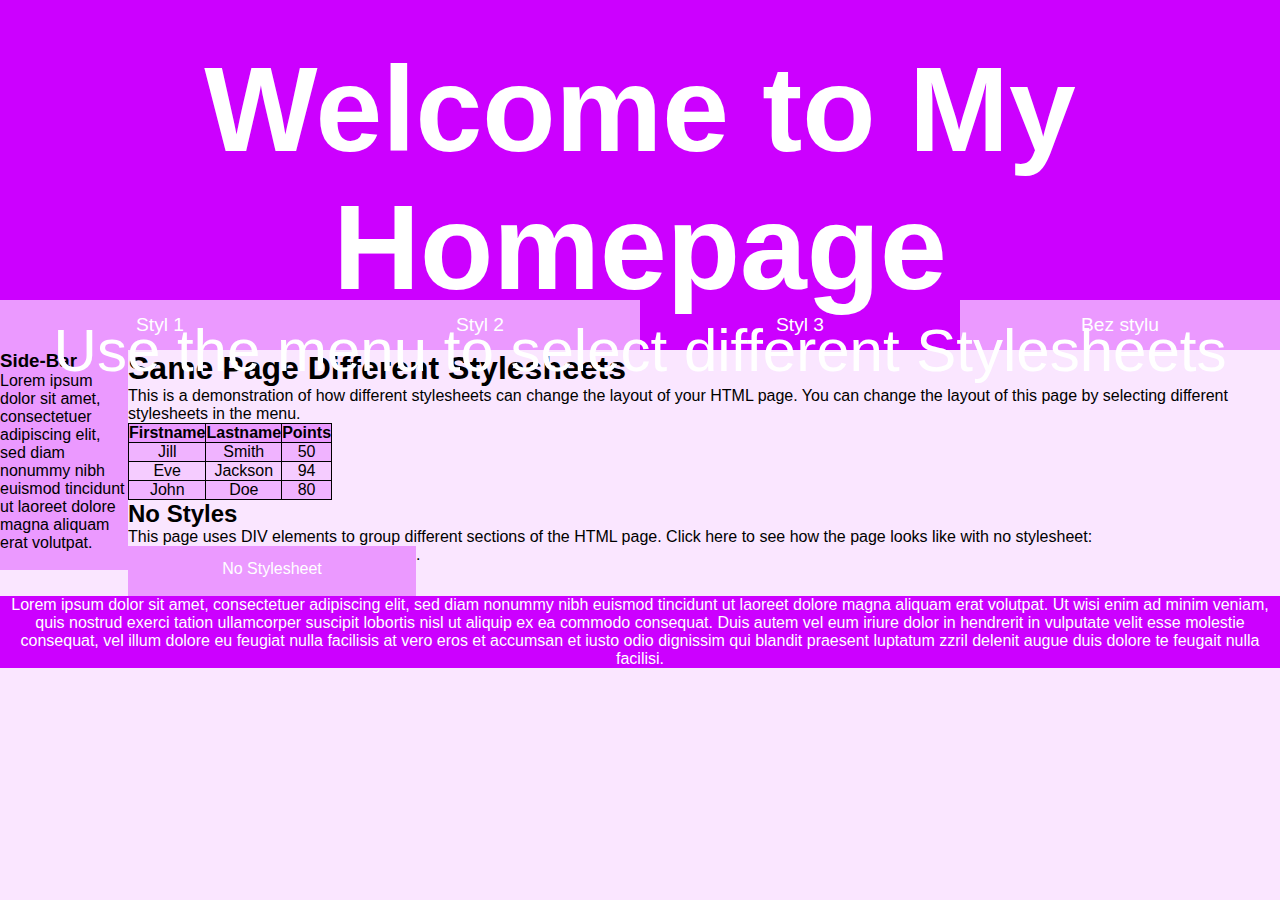
<file: Lab5PTWWW/public_html/strona_3.html>
<!DOCTYPE html>
<html>
  <head>
    <meta charset="utf-8">
    <link rel="stylesheet" href="styl_3.css">
    <title></title>
  </head>
<body>
  <header>
    <h1>Welcome to My Homepage</h1>
    <p>Use the menu to select different Stylesheets</p>
  </header>
  <nav>
    <a href="strona_1.html"> Styl 1 </a>
    <a href="strona_2.html"> Styl 2 </a>
    <a style="background-color: #cc00ff" href="strona_3.html"> Styl 3 </a>
    <a href="strona.html"> Bez stylu </a>
  </nav>
  <section>
    <h1>Same Page Different Stylesheets</h1>
    <p>
      This is a demonstration of how different stylesheets can change the layout of your HTML page. You can change the layout of this page by selecting different stylesheets in the menu.
      <table>
        <tr>
          <th>Firstname</th>
          <th>Lastname</th>
          <th>Points</th>
        </tr>
        <tr>
          <td>Jill</td>
          <td>Smith</td>
          <td>50</td>
        </tr>
        <tr>
          <td>Eve</td>
          <td>Jackson</td>
          <td>94</td>
        </tr>
        <tr>
          <td>John</td>
          <td>Doe</td>
          <td>80</td>
        </tr>
      </table>
    </p>
    <h2>No Styles</h2>
    <p>
      This page uses DIV elements to group different sections of the HTML page. Click here to see how the page looks like with no stylesheet:<br><a href="#" onclick="noStyles();return false">No Stylesheet</a>.
    </p>
  </section>
  <aside>
    <h3>Side-Bar</h3>
    <p>
      Lorem ipsum dolor sit amet, consectetuer adipiscing elit, sed diam nonummy nibh euismod tincidunt ut laoreet dolore magna aliquam erat volutpat.
    </p>
  </aside>
  <footer>
    Lorem ipsum dolor sit amet, consectetuer adipiscing elit, sed diam nonummy nibh euismod tincidunt ut laoreet dolore magna aliquam erat volutpat. Ut wisi enim ad minim veniam, quis nostrud exerci tation ullamcorper suscipit lobortis nisl ut aliquip ex ea commodo consequat. Duis autem vel eum iriure dolor in hendrerit in vulputate velit esse molestie consequat, vel illum dolore eu feugiat nulla facilisis at vero eros et accumsan et iusto odio dignissim qui blandit praesent luptatum zzril delenit augue duis dolore te feugait nulla facilisi.
  </footer>
</body>
</html>
</file>
<file: Lab5PTWWW/public_html/styles.css>
* {
  box-sizing: border-box;
  margin: 0px;
  padding: 0px;
}

body {
  font-family: Arial, Helvetica, sans-serif;
  background-color: white;
  color: black;
}
header {
   float: left;
   background-color: #ff6f61;
   color: white;
   font-size: 60px;
   text-align: center;
   width: 100%;
   height: 300px;
   padding: 40px;
}

button {
  background-color: #4CAF50;
  border: none;
  color: white;
  padding: 13px 28px;
  text-align: center;
  text-decoration: none;
  display: inline-block;
  font-size: 16px;
  border-radius: 3rem;
  cursor: pointer;
}
button:hover, button:active {
    background-color: #0059b3;
}
form {
    float: left;
    margin-left: 5px;
}
div {
    float: left;
}
input, select {
  
  background-color: #ffa299;
  width: 300px;
  padding: 12px 20px;
  margin: 8px 0;
  display: inline-block;
  border: 1px solid #ccc;
  border-radius: 4px;
}
input.edit {
    width: 300px;
}
input.number {
    width: 15%;
}
.miniature:hover {
width: 120px;
height: 120px;
cursor: pointer;
}
.miniature {
    width: 100px;
    height: 100px;
    cursor: pointer;
}
a:link, a:visited {
  background-color: #ff8a80;
  color: white;
  width: 33.33%;
  height: 50px;
  padding: 14px;
  text-align: center;
  text-decoration: none;
  float: left;
  display: block;
  margin: 0;
}
a:hover, a:active {
  background-color: #ff6f61;
}
table, th {
  border: 1px solid black;
  border-collapse: collapse;
  background-color: #ffa299;
  text-align: center;
}
table, th, tr, td {
    color: black;
    border: 1px solid black;
}
.tableFamily {
    background-color: #99ff99;
    border: 1px solid black;
}
.tableFriends {
    background-color: #cc99ff;
    border: 1px solid black;
}
.tableWork {
    background-color: #ffcc99;
    border: 1px solid black;
}
.tableFellows {
    background-color: #99ccff;
    border: 1px solid black;
}
#result {
     background-color: #b3e6ff;
     width: 20%;
     border-collapse: collapse;
     border-radius: 4px;
     color: black;
}
nav {
  float: left;
  width: 100%;
  font-size: 120%;
  background: #00284d;
}

article {
  float: left;
  margin-left: 10%;
  margin-bottom: 10%;
  margin-top: 5%;
  padding: 20px;
  width: auto;
  border-left: 3px solid #ff6f61;
  border-bottom: 2px solid gray;
  border-right: 2px solid gray;
  border-top: 2px solid gray;
}
</file>
<file: Lab6PTWWW/public_html/style.css>
* {
  box-sizing: border-box;
  margin: 0px;
  padding: 0px;
}
body {
    font-family: Arial, Helvetica, sans-serif;
    background-color: #ffffff;
    width: 100%;
    min-height: 100%;
    min-width: 100%;
}
header {
   background-color: #6b5b95;
   color: white;
   font-size: 40px;
   text-align: center;
   padding: 30px;
   min-width: 100%;
}
section {
    width: 100%;
    height: 550px;
}
#form1 {
    background-color: #e6e6e6;
    padding: 30px;
    text-align: center;
    width: 100%;
}
button {
  background-color: #6b5b95;
  border: none;
  color: white;
  padding: 13px 28px;
  text-align: center;
  text-decoration: none;
  display: inline-block;
  font-size: 16px;
  border-radius: 3rem;
  cursor: pointer;
}
#div1 {
    float: left;
    width: 100%;
    height: 200px;
}
#div2 {
    float: left;
    width: 40%;
    height: 300px;
}
table#board {
    float: left;
    border-collapse: collapse;
}
table#board tr:first-child td{
    border-top:none;
}
 
table#board tr:last-child td{
    border-bottom:none;
}
table#board tr td:first-child{
    border-left:none;
}
table#board tr td:last-child{
    border-right:none
}
table#board, table#board td {
  text-align: center;
}
table#board td {
    border: solid 5px #6b5b95;
    width: 100px;
    height: 100px;
    min-height: 100px;
    min-width: 100px;
    background-color: #ffffff;
    cursor: pointer;
}
#btn2 {
    margin-left: 44.5%;
}
table#wyniki td, table#wyniki th, table#wyniki tr {
    text-align: center;
}
table#wyniki {
    float: left;
}
.cross {
    background-image: url("cross.png");
    background-repeat: no-repeat;
    background-size: 100px 100px;
}
.circle {
    background-image: url("circle.png");
    background-repeat: no-repeat;
    background-size: 100px 100px;
}
.turn {
    background-color: yellow;
}
.crossicon {
    background: url("cross.png");
    background-size: 20px 20px;
    height: 20px;
    width: 20px;
    display: inline-block;
}
.circleicon {
    background: url("circle.png");
    background-size: 20px 20px;
    height: 20px;
    width: 20px;
    display: inline-block;
}
</file>
<file: Lab7PTWWW/public_html/styles.css>
#header1 {
  text-align: center;
}
header {
   float: left;
   background-color: #79C753;
   color: white;
   font-size: 40px;
   text-align: center;
   width: 100%;
   height: 200px;
   padding: 40px;
}

button {
  background-color: #79C753;
  border: none;
  color: white;
  padding: 10px 22px;
  text-align: center;
  text-decoration: none;
  display: inline-block;
  font-size: 16px;
  border-radius: 3rem;
  cursor: pointer;
}
button:hover, button:active {
    background-color:#a5da8b;
}
input {
    background-color: #79C753;
}

.img1{
    width: 500px;
    border-radius: 3rem;
    border: #000000 2px solid;
    
}

.img2 {
    width: 300px;
    border-radius: 1rem;
    border: 4px dotted blue;
}

table#board {
    float: left;
    display: block;
    width: 100%;
   
}

table#board td {
    background-color: #79C753;
    width: 100px;
    height: 100px;
    min-height: 100px;
    min-width: 100px;
    display:none;
}
#div3 {
    background-color: #a5da8b;
    float: left;
    width: 100%;
    height: 30px;
    font-size: 20px;
   text-align: center;
   padding: 10px;
}
article {
  float: left;
  margin-left: 10%;
  margin-bottom: 10%;
  margin-top: 5%;
  padding: 20px;
  width: auto;
  border-left: 3px solid #a5da8b;
  border-bottom: 2px solid gray;
  border-right: 2px solid gray;
  border-top: 2px solid gray;
}
</file>
<file: Lab3PTWWW/public_html/styles.css>
* {
  box-sizing: border-box;
}

body {
  font-family: Arial, Helvetica, sans-serif;
  background-color: #00284d;
  color: white;
}

header {
  
}
input[type=number], select, button {
  width: 10%;
  padding: 12px 20px;
  margin: 8px 0;
  display: inline-block;
  border: 1px solid #ccc;
  border-radius: 4px;
  box-sizing: border-box;
}
.miniature:hover {
width: 120px;
height: 120px;
cursor: pointer;
}
.miniature {
    width: 100px;
    height: 100px;
    cursor: pointer;
}
a:link, a:visited {
  background-color: #00284d;
  color: white;
  width: 100%;
  height: 50px;
  padding: 14px;
  text-align: center;
  text-decoration: none;
  display: inline-block;
}

a:hover, a:active {
  background-color: #0059b3;
}

nav {
  float: left;
  width: 15%;
  height: 100%; 
  font-size: 120%;
  background: #00284d;
  padding: 0px;
}

article {
  float: left;
  padding: 20px;
  width: 85%;
  background-color: #004280;
  height: 100%; 
}

section:after {
  content: "";
  display: table;
  clear: both;
}
footer {
  background-color: #777;
  padding: 10px;
  text-align: center;
  color: white;
}

@media (max-width: 600px) {
  nav, article {
    width: 100%;
    height: auto;
  }
}
</file>
<file: Lab4PTWWW/public_html/styles.css>
* {
  box-sizing: border-box;
  margin: 0px;
  padding: 0px;
}

body {
  font-family: Arial, Helvetica, sans-serif;
  background-color: white;
  color: black;
}
header {
   float: left;
   background-color: #577284;
   color: white;
   font-size: 60px;
   text-align: center;
   width: 100%;
   height: 300px;
   padding: 40px;
}
button {
  background-color: #849dae;
  border: none;
  color: white;
  padding: 13px 28px;
  text-align: center;
  text-decoration: none;
  display: inline-block;
  font-size: 16px;
  border-radius: 3rem;
  cursor: pointer;
}
button:hover, button:active {
    background-color:#577284;
}
input, select {
    background-color: #b2c2cd;
}
input, select {
  width: 20%;
  padding: 12px 20px;
  margin: 8px 0;
  display: inline-block;
  border: 1px solid #ccc;
  border-radius: 4px;
  box-sizing: border-box;
}
input.edit {
    width: 25%;
    min-width: 25%;
}
input.number {
    width: 15%;
    min-width: 15%;
}
#MyImage2 {
    width: 587px;
    height: 70px;
    overflow: auto;
}
.miniature:hover {
width: 120px;
height: 120px;
cursor: pointer;
}
.miniature {
    width: 100px;
    height: 100px;
    cursor: pointer;
}
a:link, a:visited {
  background-color: #849dae;
  color: white;
  width: 33.33%;
  height: 50px;
  padding: 14px;
  text-align: center;
  text-decoration: none;
  float: left;
  display: block;
  margin: 0;
}
a:hover, a:active {
  background-color: #577284;
}
table, th, td {
  border: 1px solid black;
  border-collapse: collapse;
  background-color: #c266ff;
  text-align: center;
}
th {
    background-color: #8a00e6;
}
table.table2, table.table2 td {
    background-color: #70db70;
 
}
table.table2 th {
    background-color: #2eb82e;
}
th.numer{
    width:30% ;
}
th.tytul{
    width:70%;
}
table#table3, table#table3 td {
    
    background-color:#ff9966;
}
table#table3 th {
    background-color: #ff661a;
}
#result {
     background-color: #b3e6ff;
     width: 20%;
     border-collapse: collapse;
     border-radius: 4px;
     color: black;
}
nav {
  float: left;
  width: 100%;
  height: 50px; 
  font-size: 120%;
  background: #00284d;
  padding: 0px;
}

article {
  float: left;
  margin-left: 10%;
  margin-bottom: 10%;
  margin-top: 5%;
  padding: 20px;
  width: auto;
  min-width: 1500px;
  border-left: 3px solid #ff6f61;
  border-bottom: 2px solid gray;
  border-right: 2px solid gray;
  border-top: 2px solid gray;
}

section:after {
  content: "";
  display: table;
  clear: both;
}

footer {
  background-color: #777;
  padding: 10px;
  text-align: center;
  color: white;
}
@media (max-width: 600px) {
  nav, article {
    width: 100%;
    height: auto;
  }
}
</file>
<file: Lab5PTWWW/public_html/styl_1.css>
* {
  box-sizing: border-box;
  margin: 0px;
  padding: 0px;
}

body {
  font-family: Arial, Helvetica, sans-serif;
  background-color: #e6ffe6;
  color: black;
  width: 100%;
  min-height: 100%;

}
header {
   background-color: #00e600;
   color: white;
   font-size: 60px;
   text-align: center;
   width: 100%;
   height: 300px;
   padding: 40px;
}
nav {
  width: 100%;
  height: 100%;
  font-size: 120%;
  background: #4dff4d;
  padding: 0px;
}
aside {
    background-color: #80ff80;
    float: left;
    width: 10%;
}
section {
    float: right;
    width: 90%;
}
section:after {
  content: "";
  display: table;
  clear: both;
}

@media (max-width: 600px) {
  aside, section {
    width: 100%;
  }
}
@media (min-height: 200px) {
  aside, section {
      min-height: 220px;
  }
}
footer {
  float: right;
  background-color: #00e600;
  text-align: center;
  color: white;
}

a:link, a:visited {
  background-color: #4dff4d;
  color: white;
  width: 25%;
  height: 50px;
  padding: 14px;
  text-align: center;
  text-decoration: none;
  display: block;
  float: left;
}
a:hover, a:active {
  background-color: #00ff00;
}
table, th {
  border: 1px solid black;
  border-collapse: collapse;
  background-color: #ccffcc;
  text-align: center;
}
table, tr, td {
    color: black;
    border: 1px solid black;
}
tr:nth-child(even) {
  background-color: #b3ffb3;
}
th {
    background-color: #00ff00;
}
</file>
<file: Lab5PTWWW/public_html/styl_2.css>
* {
  box-sizing: border-box;
  margin: 0px;
  padding: 0px;
}

body {
  font-family: Arial, Helvetica, sans-serif;
  background-color: #fff0e6;
  color: black;
  width: 100%;
  min-height: 100%;

}
header {
   background-color: #ff6600;
   color: white;
   font-size: 60px;
   text-align: center;
   width: 100%;
   height: 300px;
   padding: 40px;
}
nav {
  width: 100%;
  height: 100%;
  font-size: 120%;
  background: #ffb380;
  padding: 0px;
}
aside {
    background-color: #ff944d;
    float: left;
    width: 10%;
}
section {
    float: right;
    width: 90%;
}
section:after {
  content: "";
  display: table;
  clear: both;
}

@media (max-width: 600px) {
  aside, section {
    width: 100%;
  }
}
@media (min-height: 200px) {
  aside, section {
      min-height: 220px;
  }
}
footer {
  float: right;
  background-color: #ff6600;
  text-align: center;
  color: white;
}

a:link, a:visited {
  background-color: #ffb380;
  color: white;
  width: 25%;
  height: 50px;
  padding: 14px;
  text-align: center;
  text-decoration: none;
  display: block;
  float: left;
}
a:hover, a:active {
  background-color: #ffa366;
}
table, th {
  border: 1px solid black;
  border-collapse: collapse;
  background-color: #ffc299;
  text-align: center;
}
table, tr, td {
    color: black;
    border: 1px solid black;
}
tr:nth-child(even) {
  background-color: #ffd1b3;
}
th {
    background-color: #ff944d;
}
</file>
<file: Lab5PTWWW/public_html/styl_3.css>
* {
  box-sizing: border-box;
  margin: 0px;
  padding: 0px;
}

body {
  font-family: Arial, Helvetica, sans-serif;
  background-color: #fae6ff;
  color: black;
  width: 100%;
  min-height: 100%;

}
header {
   background-color: #cc00ff;
   color: white;
   font-size: 60px;
   text-align: center;
   width: 100%;
   height: 300px;
   padding: 40px;
}
nav {
  width: 100%;
  height: 100%;
  font-size: 120%;
  background: #eb99ff;
}
aside {
    background-color: #eb99ff;
    float: left;
    width: 10%;
}
section {
    float: right;
    width: 90%;
}
section:after {
  content: "";
  display: table;
  clear: both;
}

@media (max-width: 600px) {
  aside, section {
    width: 100%;
  }
}
@media (min-height: 200px) {
  aside, section {
      min-height: 220px;
  }
}
footer {
  float: right;
  background-color: #cc00ff;
  text-align: center;
  color: white;
}

a:link, a:visited {
  background-color: #eb99ff;
  color: white;
  width: 25%;
  height: 50px;
  padding: 14px;
  text-align: center;
  text-decoration: none;
  display: block;
  float: left;
}
a:hover, a:active {
  background-color: #e580ff;
}
table, th {
  border: 1px solid black;
  border-collapse: collapse;
  background-color: #f5ccff;
  text-align: center;
}
table, tr, td {
    color: black;
    border: 1px solid black;
}
tr:nth-child(even) {
  background-color: #f0b3ff;
}
th {
    background-color: #eb99ff;
}
</file>
